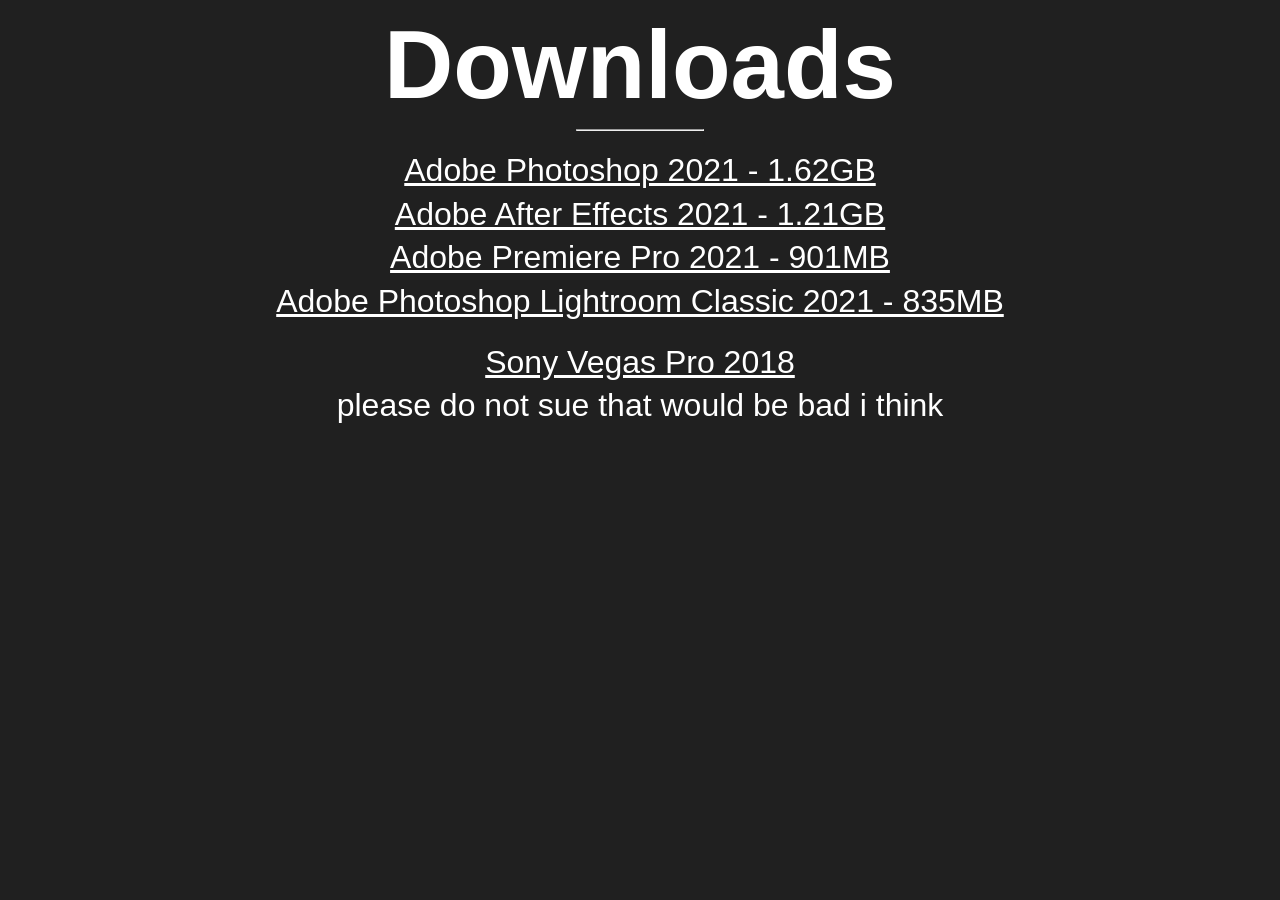
<file: download.html>
<!DOCTYPE HTML>
<html>
<head>
    <title>downloads</title>
    <link rel="preconnect" href="https://fonts.googleapis.com">
    <link rel="preconnect" href="https://fonts.gstatic.com" crossorigin>
    <link rel="icon" type="image/x-icon" href="favicon.ico">
    <meta property="title" content="oomfie downloads">
    <meta name="description" content="the website for all oomfies">
    <meta name="keywords" content="allah, mohammad (peace be upon him)">
    <meta name="viewport" content="width=device-width, initial-scale=1.0">
    <meta charset='utf-8'>
</head>
<style>
    body {
        margin: 0; padding: 0;
        height: 100%; width: 100%;
        background-color: #202020;
    }
    html {
	    height: 100%;
    }
    a {
        text-decoration: underline;
        color: #fff;
        cursor: pointer;
    }
    p {
        font-family: 'Cantarell', sans-serif;
        font-size: 2em;
        margin: 0;
        padding: 0.1em 0;
        text-align: center;
        letter-spacing: unset;
        color: #fff;
        transition: 0.5s all;
    }
    p:hover {
        letter-spacing: 5px;
        color: #8c8cff;
    }
    hr {
        margin: 0 45%;
    }
</style>
<body>
    <div>
        <p style="font-size: 6em; font-weight: 900; text-decoration: none;">Downloads</p>
        <hr/>
        <br/>
        <a href=""><p>Adobe Photoshop 2021 - 1.62GB</p></a>
        <a href=""><p>Adobe After Effects 2021 - 1.21GB</p></a>
        <a href=""><p>Adobe Premiere Pro 2021 - 901MB</p></a>
        <a href=""><p>Adobe Photoshop Lightroom Classic 2021 - 835MB</p></a>
        <br/>
        <a href=""><p>Sony Vegas Pro 2018</p></a>
        <footer>
            <p>please do not sue that would be bad i think</p>
        </footer>
    </div>
</body>
</html>
</file>
